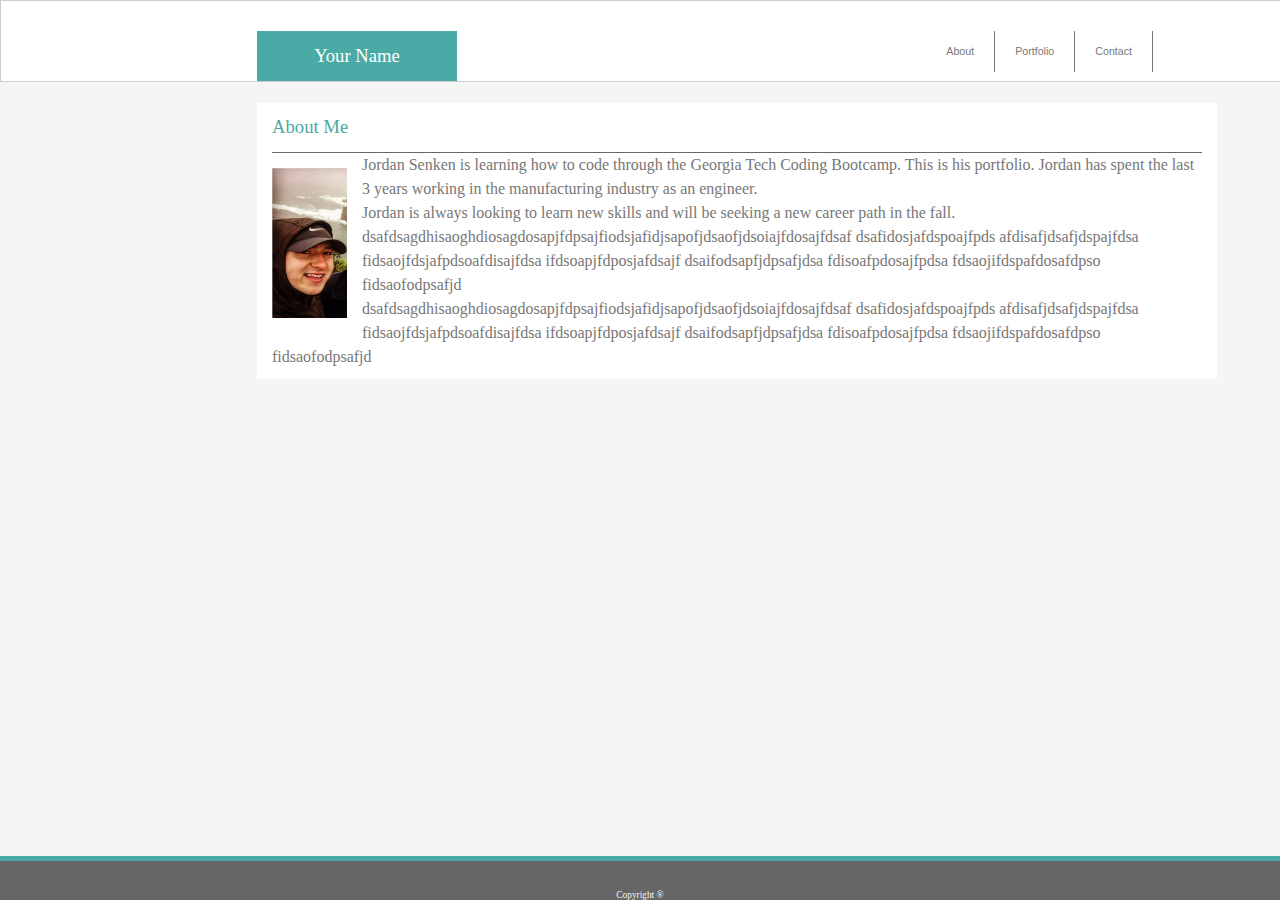
<file: index.html>
<!DOCTYPE html>
<html>
    <head>
        <link rel="stylesheet" type="text/css"  href="assets/css/reset.css"></link>
        <link rel="stylesheet" type="text/css"  href="assets/css/style.css"></link>
    </head>
    <body>
        <header>
            <div class="Name">
                <div id="text">Your Name</div>
            </div>
            <div class="Nav">
                <div class="About">
                    <a href="index.html">About</a>
                </div>
                <div class="Portfolio">
                    <a href="portfolio.html">Portfolio</a>
                </div>
                <div class="Contact">
                    <a href="contact.html">Contact</a>
                </div>
            </div>
        </header> 
            <div class="Box">
                <div class="MainTitle">
                    <b>About Me</b>
                </div>
                <img src="assets/images/moher.png" class="headshot"> 
                <div class="bio">
                    <p>
                        Jordan Senken is learning how to code through the Georgia Tech Coding Bootcamp. This is his portfolio. Jordan has spent the last 3 years working in the manufacturing industry as an engineer.  
                    </p>
                    <p>
                            Jordan is always looking to learn new skills and will be seeking a new career path in the fall.
                    </p>
                    <p>
                        dsafdsagdhisaoghdiosagdosapjfdpsajfiodsjafidjsapofjdsaofjdsoiajfdosajfdsaf dsafidosjafdspoajfpds afdisafjdsafjdspajfdsa fidsaojfdsjafpdsoafdisajfdsa ifdsoapjfdposjafdsajf dsaifodsapfjdpsafjdsa fdisoafpdosajfpdsa fdsaojifdspafdosafdpso fidsaofodpsafjd
                    </p>
                    <p>
                            dsafdsagdhisaoghdiosagdosapjfdpsajfiodsjafidjsapofjdsaofjdsoiajfdosajfdsaf dsafidosjafdspoajfpds afdisafjdsafjdspajfdsa fidsaojfdsjafpdsoafdisajfdsa ifdsoapjfdposjafdsajf dsaifodsapfjdpsafjdsa fdisoafpdosajfpdsa fdsaojifdspafdosafdpso fidsaofodpsafjd
                    </p>
                </div>
            </div>
    </body>
    <footer>
        Copyright &reg;
    </footer>
</html>
</file>
<file: assets/css/style.css>
header{
    background-color: #fff;
    border: #cccccc 1px solid;
    width: 100%;
    float: left;
    position: relative;
    text-align: center;
    height: 50px;
    margin-bottom: 20px;
    padding-top: 30px;
}
.Name{
    float: left;
    margin-left:20%;
    background-color: #4aaaa5;
    color: white;
    position: absolute;
    text-align: center;
    height: 50px;
    width: 200px;
    bottom: 0px;
}

#text{
    margin: 0;
    position: absolute;
    top: 50%;
    left: 50%;
    transform: translate(-50%, -50%);
    font-family: 'Georgia', Times, Times New Roman, serif;
    font-size: 14pt;

}

.Nav {
    height: 50px;
    color: #777777;
    font-family: Arial, Helvetica, sans-serif;
    font-size: 8pt;
    position: absolute;
    right: 10%;
    float: left;
}

a:link{
    text-decoration: none;
    color: #777777;
    text-decoration-line: none;
    font-family: Arial, Helvetica, sans-serif;
    font-size: 8pt;
}

a:visited{
    text-decoration: none;
    color: #777777;
    text-decoration-line: none;
    font-family: Arial, Helvetica, sans-serif;
    font-size: 8pt;    
}

a:hover{
    text-decoration: underline;
    color: #4aaaa5;
    text-decoration-line: none;
    font-family: Arial, Helvetica, sans-serif;
    font-size: 12pt;    
}

.About {
    float: left;
    border-right: #777777 1px solid;
    padding-left: 20px;
    padding-right: 20px;
    padding-top: 15px;
    padding-bottom: 15px;
}

.Portfolio{
    float: left;
    border-right: #777777 1px solid;
    padding-left: 20px;
    padding-right: 20px;
    padding-top: 15px;
    padding-bottom: 15px;
}

.Contact{
    float: left;
    border-right: #777777 1px solid;
    padding-left: 20px;
    padding-right: 20px;
    padding-top: 15px;
    padding-bottom: 15px;
}

body{
    background-color: whitesmoke;
    margin:0px;
}

.Box{
    width: 960px;
    margin-left: 20%;
    background-color: #ffffff;
    border: whitesmoke 1px solid;
    float:left;
    clear:both;
    padding-bottom: 10px;
}

.MainTitle{
    color:#4aaaa5;
    font-family: 'Georgia', Times, Times New Roman, serif;
    font-size: 14pt;
    border-bottom: #666666 1px solid;
    margin-left: 15px;
    margin-right: 15px;
    padding-top: 15px;
    padding-bottom: 15px;

}

.content{
    color: #777777;
    font-size: 12px;
    margin-left: 15px;
    margin-right: 15px;
    padding-top: 15px;
    font-family: Georgia, 'Times New Roman', Times, serif;
}

input[type=text], select {
    width: 100%;
    padding: 12px 20px;
    margin: 8px 0;
    display: inline-block;
    border: 1px solid #ccc;
    border-radius: 4px;
    box-sizing: border-box;
    font-family: Georgia, 'Times New Roman', Times, serif;
}

input[type=text2], select {
    width: 100%;
    height: 300px;
    padding: 12px 20px;
    margin: 8px 0;
    display: inline-block;
    border: 1px solid #ccc;
    border-radius: 4px;
    box-sizing: border-box;
    font-family: Georgia, 'Times New Roman', Times, serif;
}

input[type=submit] {
    width: 100px;
    background-color: #4aaaa5;
    color: white;
    padding: 14px 20px;
    margin: 8px 0;
    border: none;
    border-radius: 0px;
    cursor: pointer;
    font-family: Georgia, 'Times New Roman', Times, serif;
}

.headshot{
    height:150px;
    width:75px;
    margin: 15px;
    float:left;
}

.bio{
    color: #777777;
    line-height: 18pt;
    margin-left: 15px;
    margin-right: 15px;
}

footer{
    background-color: #666666;
    font-family: Georgia, 'Times New Roman', Times, serif;
    border-top: #4aaaa5 5px solid;
    position: absolute;
    left:0;
    right:0;
    bottom:0;
    padding-top: 30px;
    text-align: center;
    color: whitesmoke;
    font-size: 7pt;
}

.Images{
    float:left;
    width:auto;
    margin-left:15px;
    margin-top: 25px;
    clear: both;
}

.Img1{
    border: solid #dddddd 1px;
    width: 200px;
    height: 150px;
    float: left;
    position: relative;
}

.Img2{
    border: solid #dddddd 1px;
    width: 200px;
    height: 150px;
    float: left;
    margin-left:25px;
    margin-right:500px;
    position: relative;
}

.Img3{
    border: solid #dddddd 1px;
    width: 200px;
    height: 150px;
    float: left;
    margin-top: 25px;
    position: relative;
}

.Img4{
    border: solid #dddddd 1px;
    width: 200px;
    height: 150px;
    float: left;
    margin-left:25px;
    margin-top: 25px;
    margin-right:500px;
    position: relative;
}

.Img5{
    border: solid #dddddd 1px;
    width: 200px;
    height: 150px;
    float: left;
    margin-top: 25px;
    position: relative;
}

.banner{
    background-color: #4aaaa5;
    width: 200px;
    text-align: center;
    color: white;
    padding-top: 15px;
    padding-bottom: 15px;
    position: absolute;
    top: 80%;
    left: 50%;
    transform: translate(-50%, -50%);
}
</file>
